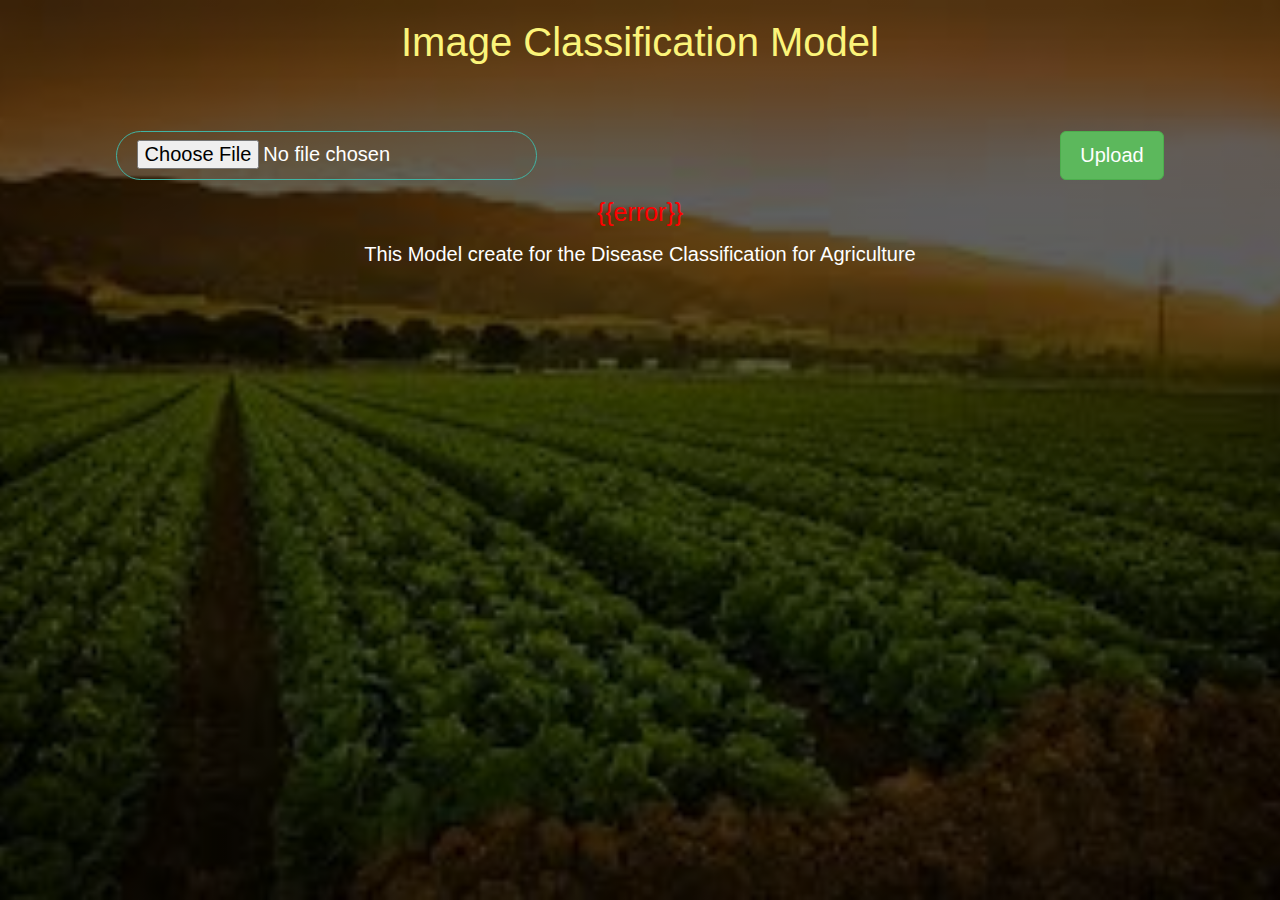
<file: Final_Deliverables/Final_Code/Templates/index.html>
<!DOCTYPE html>
<html lang="eng">

<head>
    <meta charset="UTF-8">
    <meta name="viewport" content="width=device-width, initial-scale=1.0">
    <!-- <link rel="stylesheet" href="../static/css/normalize.css"> -->
    <!-- <link rel="stylesheet" href="../static/css/grid.css"> -->
    <link rel='stylesheet' href="../static/css/style.css">

    <link rel="stylesheet" href="https://maxcdn.bootstrapcdn.com/bootstrap/3.4.1/css/bootstrap.min.css">
    <script src="https://ajax.googleapis.com/ajax/libs/jquery/3.5.1/jquery.min.js"></script>
    <script src="https://maxcdn.bootstrapcdn.com/bootstrap/3.4.1/js/bootstrap.min.js"></script>
    <link href="https://fonts.googleapis.com/css2?family=Lato:ital,wght@0,100;0,300;0,400;1,300&display=swap"
        rel="stylesheet" type='text/css'>
    <title>Image Classification WebApp</title>
    <meta name="keywords" content="cutom file input, styling, label, cross-browser, accessible, input type file" />

    <style>
        .content {
            max-width: 500px;
            margin: auto;
        }

        body {
            width: 100%;
            height: 100vh;
            background-image: linear-gradient(rgba(0, 0, 0, 0.6), rgba(0, 0, 0, 0.7)), url('../static/css/download\ \(2\).jfif');
            background-size: cover;
            overflow: hidden;
            background-position: center;
            background-repeat: no-repeat;
        }
    </style>


</head>

<body>
    <div class="">
        <div class="container">
        <div class="">
            <div class="index-main">

                <div >
                    <div class="header">
                        <h1 >Image Classification Model</h1>
                    </div>
                </div>

                <div class="upload-section">

                    <div class="upload-file">
                        <form class="file-form" action="/success" method="post" , enctype="multipart/form-data">
                            <input class="file-form-input" type="file" , name="file" />
                            <button class="btn btn-success btn-lg">Upload</button>
                        </form>
                    </div>

                    <!-- <div class="uploadOR">
                        <span>OR</span>
                    </div>

                    <div class="upload-link">
                        <form class="link-form" action="/success" method="post" , enctype="multipart/form-data">
                            <input class="link-form-input" type="text" ,maxlength="1000" , name="link"
                                placeholder="Paste the image URL(not the site address)" />
                            <button class="btn btn-success btn-lg">Proceed</button>
                        </form>
                    </div> -->
                    <div class="header-content-sub">
                        <p style="font-size : 25px; text-align: center; margin-top: 15px;color: red" class="header-content-info">{{error}}
                        </p>
                    </div>
                </div>

                <div class="footer">
                    <div class="header-content-sub">
                        <p style="font-size : 20px; text-align: center;color: white" class="header-content-info">This Model create for the Disease Classification for Agriculture</p>
                    </div>
                    <!-- <div class = "header-content-sub">
                    <p style = "text-align: center;color:orange" class="header-content-info">dog , cat , horse , deer , frog , airplane , truck , automobile , ship , bird</p>
            </div> -->
                </div>
            </div>
        </div>
    </div>
    </div>
</body>

</html>
</file>
<file: Final_Deliverables/Final_Code/static/css/grid.css>
/*  SECTIONS  ============================================================================= */

.section {
	clear: both;
	padding: 0px;
	margin: 0px;
}

/*  GROUPING  ============================================================================= */

.row {
    zoom: 1; /* For IE 6/7 (trigger hasLayout) */
}

.row:before,
.row:after {
    content:"";
    display:table;
}
.row:after {
    clear:both;
}

/*  GRID COLUMN SETUP   ==================================================================== */

.col {
	display: block;
	float:left;
	margin: 1% 0 1% 1.6%;
}

.col:first-child { margin-left: 0; } /* all browsers except IE6 and lower */


/*  REMOVE MARGINS AS ALL GO FULL WIDTH AT 480 PIXELS */

@media only screen and (max-width: 480px) {
	.col { 
		/*margin: 1% 0 1% 0%;*/
        margin: 0;
	}
}


/*  GRID OF TWO   ============================================================================= */


.span-2-of-2 {
	width: 100%;
}

.span-1-of-2 {
	width: 49.2%;
}

/*  GO FULL WIDTH AT LESS THAN 480 PIXELS */

@media only screen and (max-width: 480px) {
	.span-2-of-2 
		width: 100%; 
	}
	.span-1-of-2 {
		width: 100%; 
	}
}


/*  GRID OF THREE   ============================================================================= */

	
.span-3-of-3 {
	width: 100%; 
}

.span-2-of-3 {
	width: 66.13%; 
}

.span-1-of-3 {
	width: 32.26%; 
}


/*  GO FULL WIDTH AT LESS THAN 480 PIXELS */

@media only screen and (max-width: 480px) {
	.span-3-of-3 {
		width: 100%; 
	}
	.span-2-of-3 {
		width: 100%; 
	}
	.span-1-of-3 {
		width: 100%;
	}
}

/*  GRID OF FOUR   ============================================================================= */

	
.span-4-of-4 {
	width: 100%; 
}

.span-3-of-4 {
	width: 74.6%; 
}

.span-2-of-4 {
	width: 49.2%; 
}

.span-1-of-4 {
	width: 23.8%; 
}


/*  GO FULL WIDTH AT LESS THAN 480 PIXELS */

@media only screen and (max-width: 480px) {
	.span-4-of-4 {
		width: 100%; 
	}
	.span-3-of-4 {
		width: 100%; 
	}
	.span-2-of-4 {
		width: 100%; 
	}
	.span-1-of-4 {
		width: 100%; 
	}
}


/*  GRID OF FIVE   ============================================================================= */

	
.span-5-of-5 {
	width: 100%;
}

.span-4-of-5 {
  	width: 79.68%; 
}

.span-3-of-5 {
  	width: 59.36%; 
}

.span-2-of-5 {
  	width: 39.04%;
}

.span-1-of-5 {
  	width: 18.72%;
}


/*  GO FULL WIDTH AT LESS THAN 480 PIXELS */

@media only screen and (max-width: 480px) {
	.span-5-of-5 {
		width: 100%; 
	}
	.span-4-of-5 {
		width: 100%; 
	}
	.span-3-of-5 {
		width: 100%; 
	}
	.span-2-of-5 {
		width: 100%; 
	}
	.span-1-of-5 {
		width: 100%; 
	}
}


/*  GRID OF SIX   ============================================================================= */


.span-6-of-6 {
	width: 100%;
}

.span-5-of-6 {
  	width: 83.06%;
}

.span-4-of-6 {
  	width: 66.13%;
}

.span-3-of-6 {
  	width: 49.2%;
}

.span-2-of-6 {
  	width: 32.26%;
}

.span-1-of-6 {
  	width: 15.33%;
}


/*  GO FULL WIDTH AT LESS THAN 480 PIXELS */

@media only screen and (max-width: 480px) {
	.span-6-of-6 {
		width: 100%; 
	}
	.span-5-of-6 {
		width: 100%; 
	}
	.span-4-of-6 {
		width: 100%; 
	}
	.span-3-of-6 {
		width: 100%; 
	}
	.span-2-of-6 {
		width: 100%; 
	}
	.span-1-of-6 {
		width: 100%; 
	}
}



/*  GRID OF SEVEN   ============================================================================= */


.span-7-of-7 {
	width: 100%;
}

.span-6-of-7 {
	width: 85.48%;
}

.span-5-of-7 {
  	width: 70.97%;
}

.span-4-of-7 {
  	width: 56.45%;
}

.span-3-of-7 {
  	width: 41.94%;
}

.span-2-of-7 {
  	width: 27.42%;
}

.span-1-of-7 {
  	width: 12.91%;
}


/*  GO FULL WIDTH AT LESS THAN 480 PIXELS */

@media only screen and (max-width: 480px) {
	.span-7-of-7 {
		width: 100%; 
	}
	.span-6-of-7 {
		width: 100%; 
	}
	.span-5-of-7 {
		width: 100%; 
	}
	.span-4-of-7 {
		width: 100%; 
	}
	.span-3-of-7 {
		width: 100%; 
	}
	.span-2-of-7 {
		width: 100%; 
	}
	.span-1-of-7 {
		width: 100%; 
	}
}


/*  GRID OF EIGHT   ============================================================================= */

	
.span-8-of-8 {
	width: 100%;
}

.span-7-of-8 {
	width: 87.3%; 
}

.span-6-of-8 {
	width: 74.6%; 
}

.span-5-of-8 {
	width: 61.9%; 
}

.span-4-of-8 {
	width: 49.2%; 
}

.span-3-of-8 {
	width: 36.5%;
}

.span-2-of-8 {
	width: 23.8%; 
}

.span-1-of-8 {
	width: 11.1%; 
}


/*  GO FULL WIDTH AT LESS THAN 480 PIXELS */

@media only screen and (max-width: 480px) {
	.span-8-of-8 {
		width: 100%; 
	}
	.span-7-of-8 {
		width: 100%; 
	}
	.span-6-of-8 {
		width: 100%; 
	}
	.span-5-of-8 {
		width: 100%; 
	}
	.span-4-of-8 {
		width: 100%; 
	}
	.span-3-of-8 {
		width: 100%; 
	}
	.span-2-of-8 {
		width: 100%; 
	}
	.span-1-of-8 {
		width: 100%; 
	}
}


/*  GRID OF NINE   ============================================================================= */


.span-9-of-9 {
	width: 100%;
}

.span-8-of-9 {
	width: 88.71%;
}

.span-7-of-9 {
	width: 77.42%; 
}

.span-6-of-9 {
	width: 66.13%; 
}

.span-5-of-9 {
	width: 54.84%; 
}

.span-4-of-9 {
	width: 43.55%; 
}

.span-3-of-9 {
	width: 32.26%;
}

.span-2-of-9 {
	width: 20.97%; 
}

.span-1-of-9 {
	width: 9.68%; 
}


/*  GO FULL WIDTH AT LESS THAN 480 PIXELS */

@media only screen and (max-width: 480px) {
	.span-9-of-9 {
		width: 100%; 
	}
	.span-8-of-9 {
		width: 100%; 
	}
	.span-7-of-9 {
		width: 100%; 
	}
	.span-6-of-9 {
		width: 100%; 
	}
	.span-5-of-9 {
		width: 100%; 
	}
	.span-4-of-9 {
		width: 100%; 
	}
	.span-3-of-9 {
		width: 100%; 
	}
	.span-2-of-9 {
		width: 100%; 
	}
	.span-1-of-9 {
		width: 100%; 
	}
}


/*  GRID OF TEN   ============================================================================= */


.span-10-of-10 {
	width: 100%;
}

.span-9-of-10 {
	width: 89.84%;
}

.span-8-of-10 {
	width: 79.68%;
}

.span-7-of-10 {
	width: 69.52%; 
}

.span-6-of-10 {
	width: 59.36%; 
}

.span-5-of-10 {
	width: 49.2%; 
}

.span-4-of-10 {
	width: 39.04%; 
}

.span-3-of-10 {
	width: 28.88%;
}

.span-2-of-10 {
	width: 18.72%; 
}

.span-1-of-10 {
	width: 8.56%; 
}


/*  GO FULL WIDTH AT LESS THAN 480 PIXELS */

@media only screen and (max-width: 480px) {
	.span-10-of-10 {
		width: 100%; 
	}
	.span-9-of-10 {
		width: 100%; 
	}
	.span-8-of-10 {
		width: 100%; 
	}
	.span-7-of-10 {
		width: 100%; 
	}
	.span-6-of-10 {
		width: 100%; 
	}
	.span-5-of-10 {
		width: 100%; 
	}
	.span-4-of-10 {
		width: 100%; 
	}
	.span-3-of-10 {
		width: 100%; 
	}
	.span-2-of-10 {
		width: 100%; 
	}
	.span-1-of-10 {
		width: 100%; 
	}
}


/*  GRID OF ELEVEN   ============================================================================= */

.span-11-of-11 {
	width: 100%;
}

.span-10-of-11 {
	width: 90.76%;
}

.span-9-of-11 {
	width: 81.52%;
}

.span-8-of-11 {
	width: 72.29%;
}

.span-7-of-11 {
	width: 63.05%; 
}

.span-6-of-11 {
	width: 53.81%; 
}

.span-5-of-11 {
	width: 44.58%; 
}

.span-4-of-11 {
	width: 35.34%; 
}

.span-3-of-11 {
	width: 26.1%;
}

.span-2-of-11 {
	width: 16.87%; 
}

.span-1-of-11 {
	width: 7.63%; 
}


/*  GO FULL WIDTH AT LESS THAN 480 PIXELS */

@media only screen and (max-width: 480px) {
	.span-11-of-11 {
		width: 100%; 
	}
	.span-10-of-11 {
		width: 100%; 
	}
	.span-9-of-11 {
		width: 100%; 
	}
	.span-8-of-11 {
		width: 100%; 
	}
	.span-7-of-11 {
		width: 100%; 
	}
	.span-6-of-11 {
		width: 100%; 
	}
	.span-5-of-11 {
		width: 100%; 
	}
	.span-4-of-11 {
		width: 100%; 
	}
	.span-3-of-11 {
		width: 100%; 
	}
	.span-2-of-11 {
		width: 100%; 
	}
	.span-1-of-11 {
		width: 100%; 
	}
}


/*  GRID OF TWELVE   ============================================================================= */

.span-12-of-12 {
	width: 100%;
}

.span-11-of-12 {
	width: 91.53%;
}

.span-10-of-12 {
	width: 83.06%;
}

.span-9-of-12 {
	width: 74.6%;
}

.span-8-of-12 {
	width: 66.13%;
}

.span-7-of-12 {
	width: 57.66%; 
}

.span-6-of-12 {
	width: 49.2%; 
}

.span-5-of-12 {
	width: 40.73%; 
}

.span-4-of-12 {
	width: 32.26%; 
}

.span-3-of-12 {
	width: 23.8%;
}

.span-2-of-12 {
	width: 15.33%; 
}

.span-1-of-12 {
	width: 6.86%; 
}


/*  GO FULL WIDTH AT LESS THAN 480 PIXELS */

@media only screen and (max-width: 480px) {
	.span-12-of-12 {
		width: 100%; 
	}
	.span-11-of-12 {
		width: 100%; 
	}
	.span-10-of-12 {
		width: 100%; 
	}
	.span-9-of-12 {
		width: 100%; 
	}
	.span-8-of-12 {
		width: 100%; 
	}
	.span-7-of-12 {
		width: 100%; 
	}
	.span-6-of-12 {
		width: 100%; 
	}
	.span-5-of-12 {
		width: 100%; 
	}
	.span-4-of-12 {
		width: 100%; 
	}
	.span-3-of-12 {
		width: 100%; 
	}
	.span-2-of-12 {
		width: 100%; 
	}
	.span-1-of-12 {
		width: 100%; 
	}
}
</file>
<file: Final_Deliverables/Final_Code/static/css/style.css>
* {
    margin: 0;
    padding: 0;
    box-sizing: border-box;
}


html {
    font-family: 'lato' ,'Arial' , sans-serif;
    text-rendering: optimizeLegibility;
}

.ontainer {
    width: 30%;
    height: 85vh;
    margin: 2% auto;
    border-radius: 25px;
    background-color: rgba(0,0,0,0.1);
    box-shadow: 0 0 15px #333;
}

.header {
    text-align: center;
    padding-bottom: 5px;
}

.header h1 {
    color: rgb(251, 244, 122);
    font-size: 40px;
    margin-bottom: 5px;
}



.upload-section
{
    width: 100%;
    margin-top: 5%!important;
}

.upload-file
{
    width: 100%;
    margin-top: 1%;
    margin-bottom: 1%;
}

.file-form
{
    padding-left: 4%;
    padding-right: 4%;
    width: 100%;
    display: flex;
    justify-content: space-between;
}

.file-form-input
{
    max-width: 50%;
    border-radius: 50px;
    border: 1px solid #41b3a3;
    color: white;
    display: inline-block;
    padding: 8px 20px 8px 20px;
    font-weight: 300;
    text-decoration: none;
    font-size: 20px;
    transition: background-color 0.2s , border 0.2s , color 0.2s;
}

.file-form-input:focus
{
    outline: none;
}

.btn
{
    width: 10%;
    font-size: 20px!important;
    height: 10%;
    /* max-width: 30%; */
}


.uploadOR
{
    display: flex;
    justify-content: center;
    text-align: center;
    align-items: center;
}

.uploadOR > span
{
    font-size: 15px;
    font-weight: 400;
    color: #f4f7c5;
    padding-top: 1%;
    padding-bottom: 1%;
}


.upload-link
{
    width: 100%;
    margin-top: 1%;
    margin-bottom: 1%;
}


.link-form
{
    padding-bottom: 4%;
    padding-left: 4%;
    padding-right: 4%;
    width: 100%;
    display: flex;
    justify-content: space-between;
}

.link-form-input
{
    width: 60%;
    border: 1px solid #41b3a3;
    display: inline-block;
    padding: 4px 15px 4px 15px;
    font-weight: 300;
    text-decoration: none;
    font-size: 20px;
    transition: background-color 0.2s , border 0.2s , color 0.2s;
}

    .footer
    {
        padding-left: 2%;
        padding-right: 2%;
    }

@media screen and (max-width: 615px)
{
    .index-main
    {

        background-position: inherit;
    }
    .container
    {
        width: auto;
    }

    .header
    {
        margin-top: 5%;        
    }

    .header h1
    {
        font-size: 30px;
    }

    .file-form-input
    {
        height: 30px;
        border-radius: 200px;
        padding: 4px 10px 4px 10px;
        font-size: 10px;

    }

    .btn
    {
        padding-top: 5px!important;
        padding-bottom: 5px!important;
        width: 30%;
        font-size: 11px!important;
        line-height: 1
    }

    .link-form-input
    {
        width: 68%;
        padding-right: 1%!important;
        padding-left: 1%!important;
        font-size: 10px;
        padding: 1px 15px 1px 15px;
    }

    .upload-section
    {
        margin-top: 20%!important;
    }

    .footer
    {
        margin-top: 15%;
    }

    .upload-file
    {
        margin-top: 3%;
        margin-bottom: 3%;
    }


    .upload-link
    {
        margin-top: 3%;
        margin-bottom: 3%;
    }

}

@media screen and (min-width: 615px) and (max-width: 970px)
{
    .index-main
    {
        background-position: inherit;
    }

    .container 
    {
        background-position: inherit;
    }
    .header
    {
        margin-top: 10%;
    }

    .header h1
    {
        font-size: 30px;
    }

    .file-form-input
    {
        height: 33px;
        border-radius: 200px;
        padding: 4px 10px 4px 10px;
        font-size: 12px;

    }

    .btn
    {
        padding-top: 6px!important;
        padding-bottom: 6px!important;
        width: 20%;
        font-size: 12px!important;
        line-height: 1
    }

    .link-form-input
    {
        font-size: 11px;
        padding: 1px 15px 1px 15px;
    }

    .upload-section
    {
        margin-top: 20%!important;
    }

    .upload-file
    {
        margin-top: 3%;
        margin-bottom: 3%;
    }


    .upload-link
    {
        margin-top: 3%;
        margin-bottom: 3%;
    }

    .footer
    {
        margin-top: 5%;
    }

}
</file>
